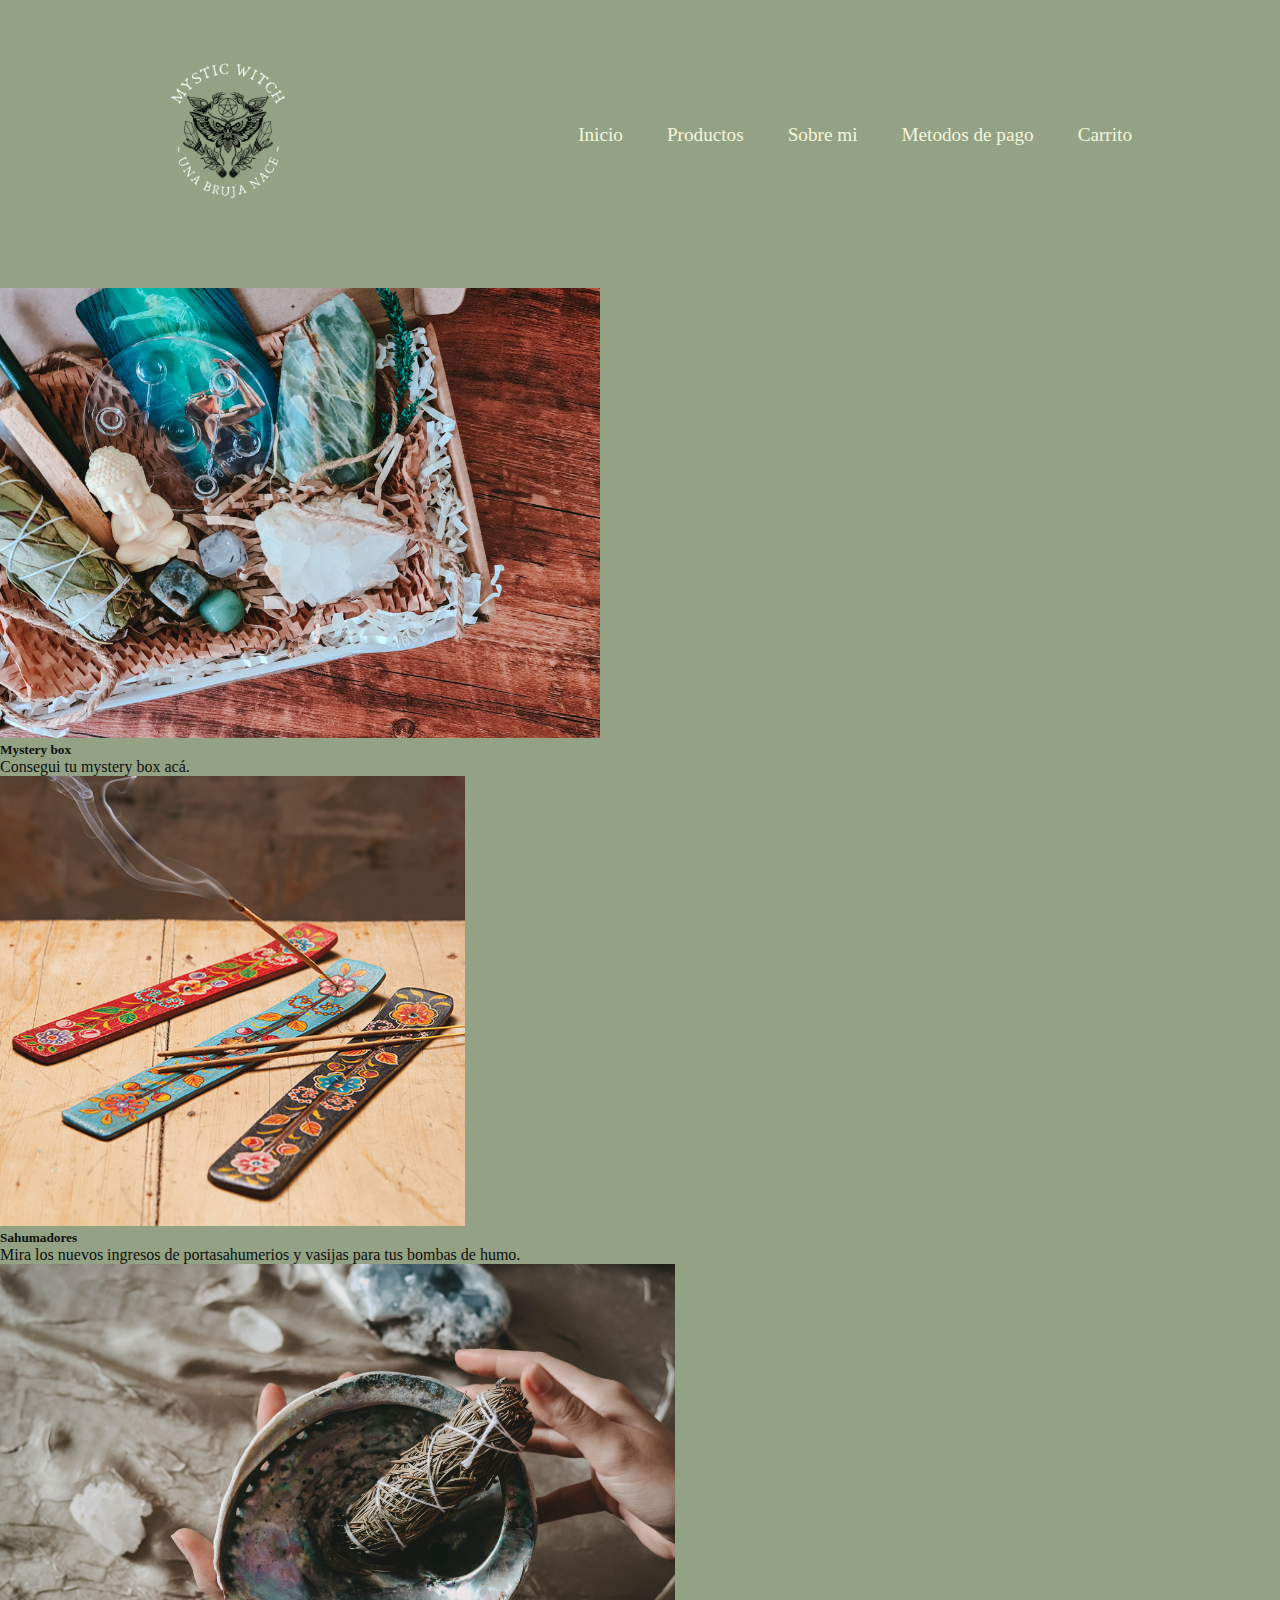
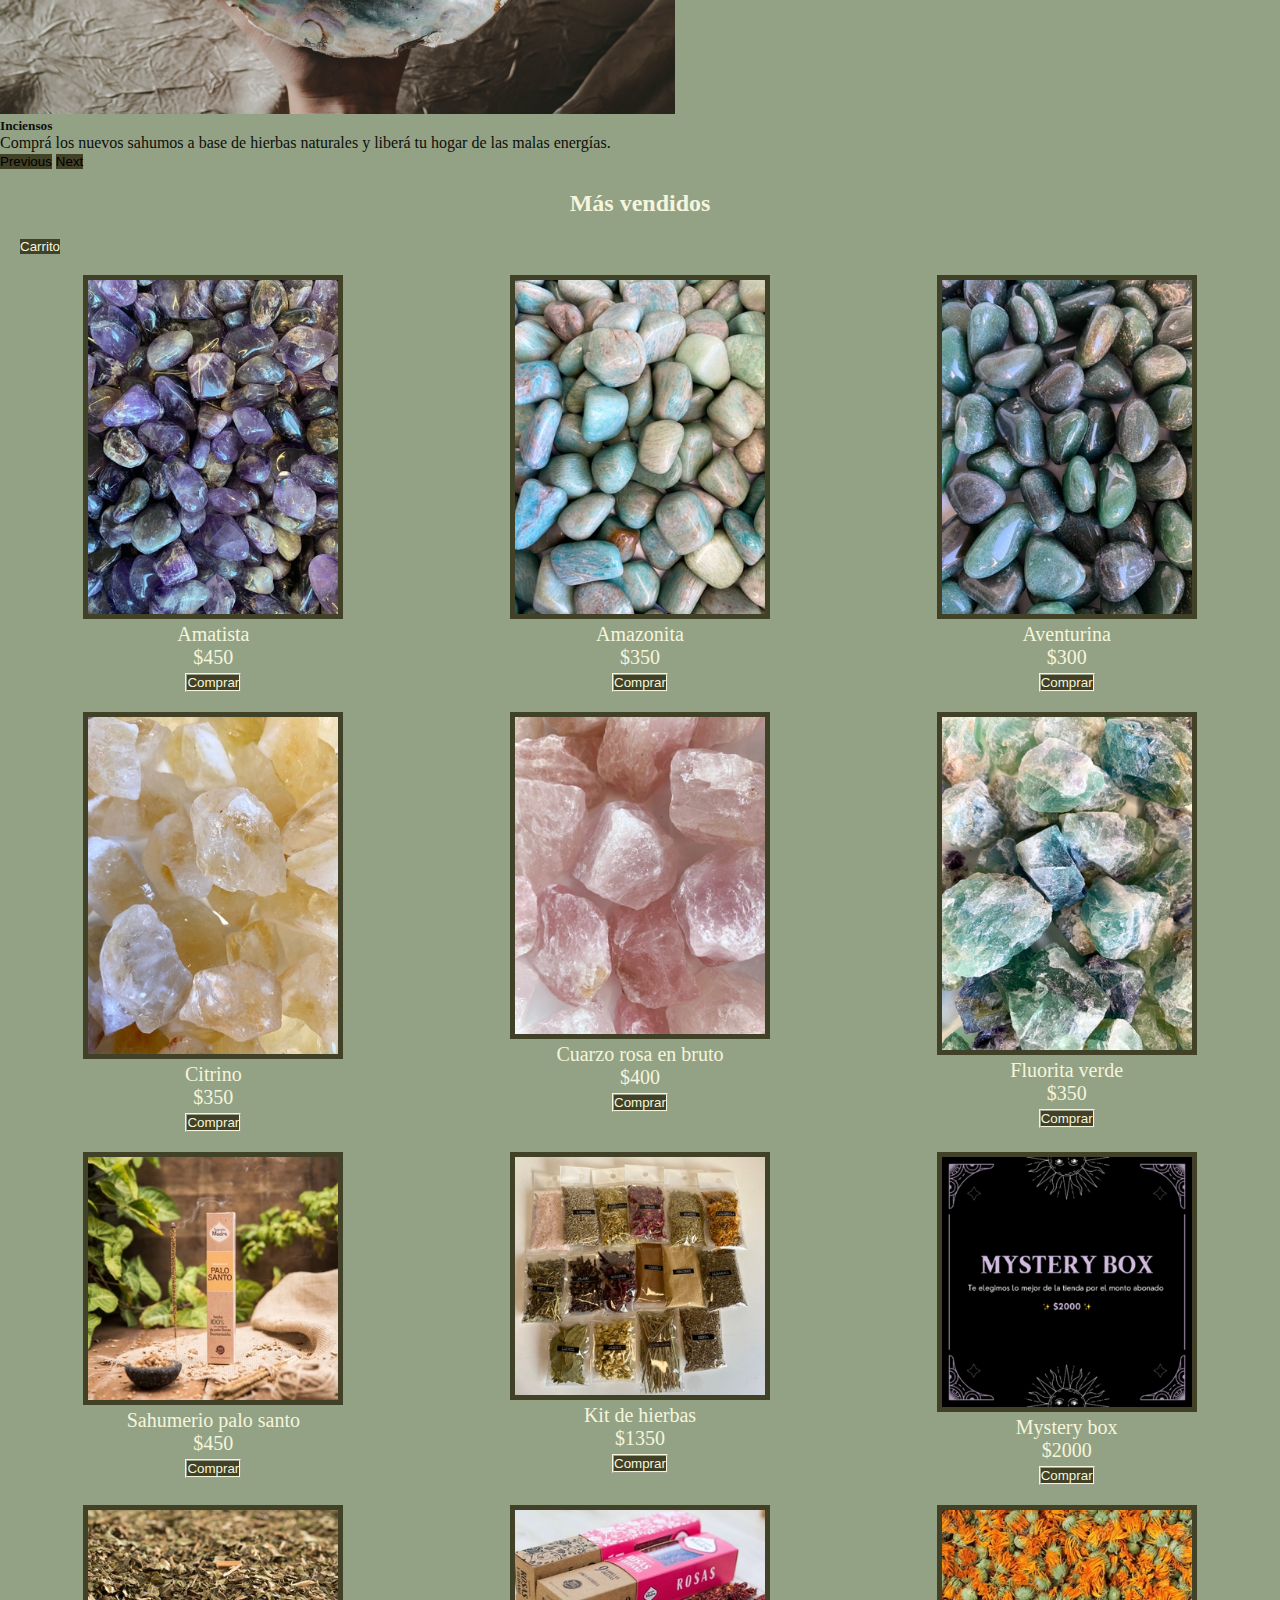
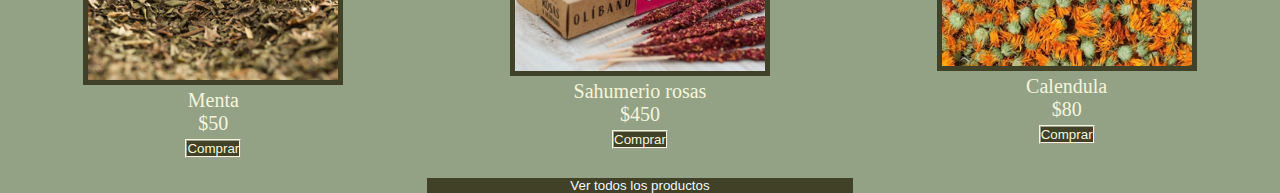
<file: index.html>
<!DOCTYPE html>
<html lang="es">
<head>
    <meta charset="UTF-8">
    <meta http-equiv="X-UA-Compatible" content="IE=edge">
    <meta name="viewport" content="width=device-width, initial-scale=1.0">
    <title>Mystic Witch</title>
    <link href="https://cdn.jsdelivr.net/npm/bootstrap@5.1.3/dist/css/bootstrap.min.css" rel="stylesheet" integrity="sha384-1BmE4kWBq78iYhFldvKuhfTAU6auU8tT94WrHftjDbrCEXSU1oBoqyl2QvZ6jIW3" crossorigin="anonymous">
    <link rel="stylesheet" href="css/estilos.css">
    <link rel="shortcut icon" href="assets/img/logo.png" type="image/x-icon">
</head>
<body>

    <nav>
        <div class="container">
            <div class="navbar">
                <img class="logo" src="assets/img/logo.png" alt="logo">
                <ul>
                    <li><a href="#">Inicio</a></li>
                    <li><a href="#">Productos</a></li>
                    <li><a href="#">Sobre mi</a></li>
                    <li><a href="#">Metodos de pago</a></li>
                    <li><a href="carrito.html">Carrito</a></li>
                </ul>
            </div>
        </div>
    </nav>
    
    <div id="carouselExampleCaptions" class="carousel slide" data-bs-ride="carousel">
        <div class="carousel-indicators">
            <button type="button" data-bs-target="#carouselExampleCaptions" data-bs-slide-to="0" class="active" aria-current="true" aria-label="Slide 1"></button>
            <button type="button" data-bs-target="#carouselExampleCaptions" data-bs-slide-to="1" aria-label="Slide 2"></button>
            <button type="button" data-bs-target="#carouselExampleCaptions" data-bs-slide-to="2" aria-label="Slide 3"></button>
        </div>
        <div class="carousel-inner">
            <div class="carousel-item active">
                <img src="assets/img/box.jpg" class="d-block w-100" alt="box">
                <div class="carousel-caption d-none d-md-block">
                    <h5>Mystery box</h5>
                    <p>Consegui tu mystery box acá.</p>
                </div>
            </div>
        <div class="carousel-item">
            <img src="assets/img/portasahumerio.jpg" class="d-block w-100" alt="portasahunerio">
            <div class="carousel-caption d-none d-md-block">
                <h5>Sahumadores</h5>
                <p>Mira los nuevos ingresos de portasahumerios y vasijas para tus bombas de humo.</p>
            </div>
        </div>
        <div class="carousel-item">
            <img src="assets/img/incienso.jpg" class="d-block w-100" alt="Incienso">
            <div class="carousel-caption d-none d-md-block">
                <h5>Inciensos</h5>
                <p>Comprá los nuevos sahumos a base de hierbas naturales y liberá tu hogar de las malas energías.</p>
            </div>
        </div>
        </div>
        <button class="carousel-control-prev" type="button" data-bs-target="#carouselExampleCaptions" data-bs-slide="prev">
            <span class="carousel-control-prev-icon" aria-hidden="true"></span>
            <span class="visually-hidden">Previous</span>
        </button>
        <button class="carousel-control-next" type="button" data-bs-target="#carouselExampleCaptions" data-bs-slide="next">
            <span class="carousel-control-next-icon" aria-hidden="true"></span>
            <span class="visually-hidden">Next</span>
        </button>
    </div>

<h2 class="texto">Más vendidos</h2>
<button id="mostrar" class="mostrarcarrito">Carrito</button>
<div class="galeria-fotos">
    <div class="galeria">
        <div class="foto">
            <img class="tamaño" src="assets/img/amatistas.jpeg" alt="Amatista">
        </div>
        <div class="pie">
            <p>Amatista<br/>$450</p>
            <button id="producto1" class="productos">Comprar</button>
        </div>
    </div>
    <div class="galeria">
        <div class="foto">
            <img class="tamaño" src="assets/img/amazonita.jpeg" alt="Amazonita">
        </div>
        <div class="pie">
            <p>Amazonita<br/>$350</p>
            <button id="producto2" class="productos">Comprar</button>
        </div>
    </div>
    <div class="galeria">
        <div class="foto">
            <img class="tamaño" src="assets/img/aventurina.jpeg" alt="Aventurina">
        </div>
        <div class="pie">
            <p>Aventurina<br/>$300</p>
            <button id="producto3" class="productos">Comprar</button>
        </div>
    </div>
    <div class="galeria">
        <div class="foto">
            <img class="tamaño" src="assets/img/citrino.jpeg" alt="Citrino">
        </div>
        <div class="pie">
            <p>Citrino<br/>$350</p>
            <button id="producto4" class="productos">Comprar</button>
        </div>
    </div>
    <div class="galeria">
        <div class="foto">
            <img class="tamaño" src="assets/img/cuarzo-rosa-en-bruto.jpeg" alt="cuarzo-rosa">
        </div>
        <div class="pie">
            <p>Cuarzo rosa en bruto<br/>$400</p>
            <button id="producto5" class="productos">Comprar</button>
        </div>
    </div>
    <div class="galeria">
        <div class="foto">
            <img class="tamaño" src="assets/img/fluorita-verde.jpeg" alt="fluorita">
        </div>
        <div class="pie">
            <p>Fluorita verde<br/>$350</p>
            <button id="producto6" class="productos">Comprar</button>
        </div>
    </div>
    <div class="galeria">
        <div class="foto">
            <img class="tamaño" src="assets/img/sahumerio-palosanto.jpeg" alt="incienso">
        </div>
        <div class="pie">
            <p>Sahumerio palo santo<br/>$450</p>
            <button id="producto7" class="productos">Comprar</button>
        </div>
    </div>
    <div class="galeria">
        <div class="foto">
            <img class="tamaño" src="assets/img/kit-hierbas.jpeg" alt="hierbas">
        </div>
        <div class="pie">
            <p>Kit de hierbas <br/>$1350</p>
            <button id="producto8" class="productos">Comprar</button>
        </div>
    </div>
    <div class="galeria">
        <div class="foto">
            <img class="tamaño" src="assets/img/mystery-box.png" alt="box">
        </div>
        <div class="pie">
            <p>Mystery box<br/>$2000</p>
            <button id="producto9" class="productos">Comprar</button>
        </div>
    </div>
    <div class="galeria">
        <div class="foto">
            <img class="tamaño" src="assets/img/menta.jpeg" alt="Menta">
        </div>
        <div class="pie">
            <p>Menta<br/>$50</p>
            <button id="producto10" class="productos">Comprar</button>
        </div>
    </div>
    <div class="galeria">
        <div class="foto">
            <img class="tamaño" src="assets/img/sahumerio-rosas.jpeg" alt="sahumerio">
        </div>
        <div class="pie">
            <p>Sahumerio rosas<br/>$450</p>
            <button id="producto11" class="productos">Comprar</button>
        </div>
    </div>

    <div class="galeria">
        <div class="foto">
            <img class="tamaño" src="assets/img/calendula.jpeg" alt="Calendula">
        </div>
        <div class="pie">
            <p>Calendula<br/>$80</p>
            <button id="producto12" class="productos">Comprar</button>
        </div>
    </div>
    <button><a class="link" href="pages/Productos.html">Ver todos los productos</a></button>
</div>

    
    
    

<script src="https://cdn.jsdelivr.net/npm/bootstrap@5.1.3/dist/js/bootstrap.bundle.min.js" integrity="sha384-ka7Sk0Gln4gmtz2MlQnikT1wXgYsOg+OMhuP+IlRH9sENBO0LRn5q+8nbTov4+1p" crossorigin="anonymous"></script>
<script src="js/carrito.js"></script>
</body>
</html>
</file>
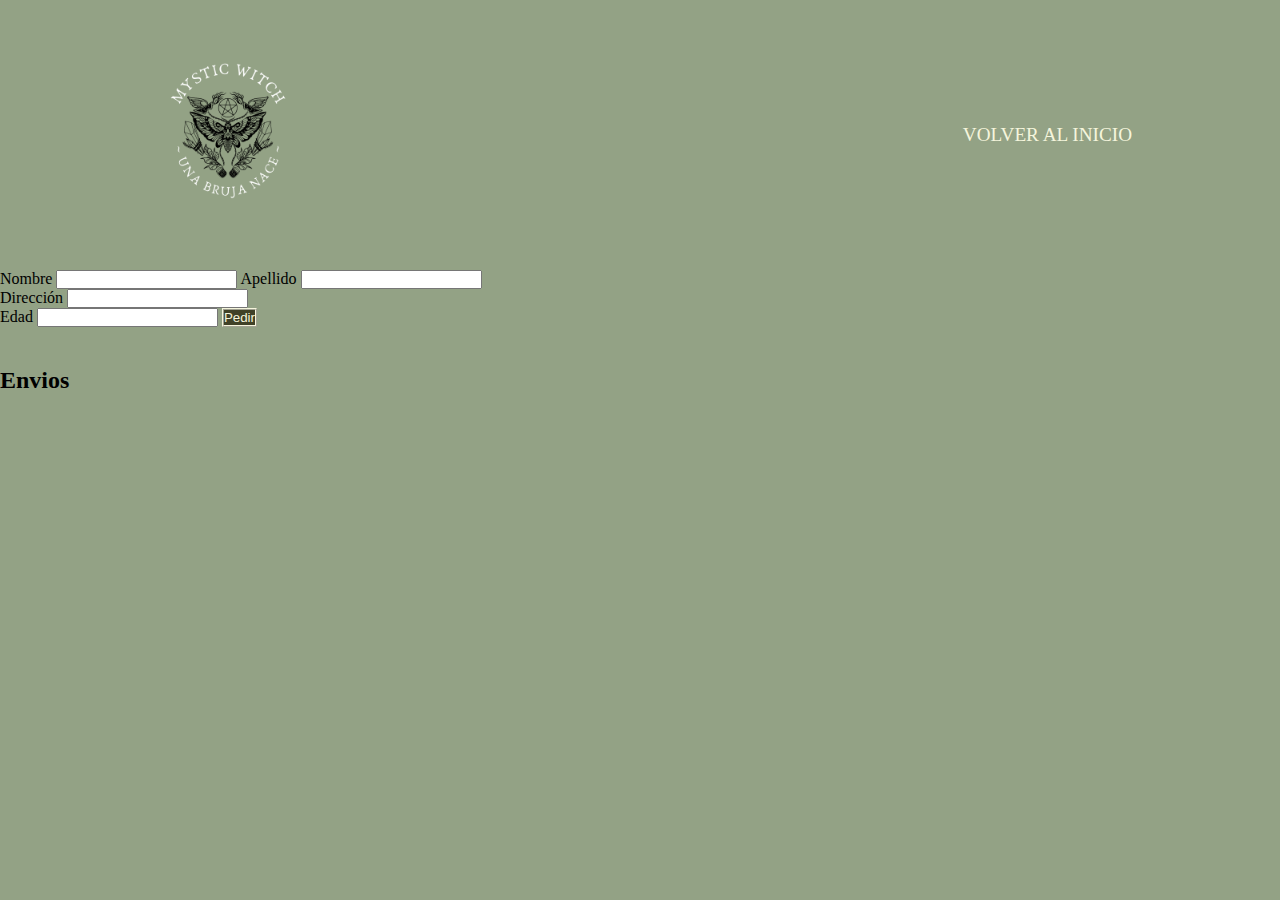
<file: carrito.html>
<!DOCTYPE html>
<html lang="en">
<head>
    <meta charset="UTF-8">
    <meta http-equiv="X-UA-Compatible" content="IE=edge">
    <meta name="viewport" content="width=device-width, initial-scale=1.0">
    <title>Carrito</title>
    <script src="./js/carrito.js"></script>
    <link rel="stylesheet" href="./css/estilos.css">
</head>
<body class="bodyCarrito">
    <header>
        <nav>
            <div class="container">
                <div class="navbar">
                    <img class="logo" src="./assets/img/logo.png" alt="logo">
                    <ul>
                        <li><a href="./index.html">VOLVER AL INICIO</a></li>
                    </ul>
                </div>
            </div>
        </nav>
    </header>



    <label for="name">Nombre</label>
    <input type="text" id="inputNombre">
    <label for="lastname">Apellido</label>
    <input type="text" id="inputApellido">
    <br/>
    <label for="addres">Dirección</label>
    <input type="text" id="inputDireccion">
    <br/>
    <label for="age">Edad</label>
    <input type="number" id="inputEdad">

    <button onclick="addInfo()" class="boton">Pedir</button>
    
    <h2 class="titulo">Envios</h2>
    <div>
        <ul id="envios">
        </ul>
    </div>
</body>
</html>
</file>
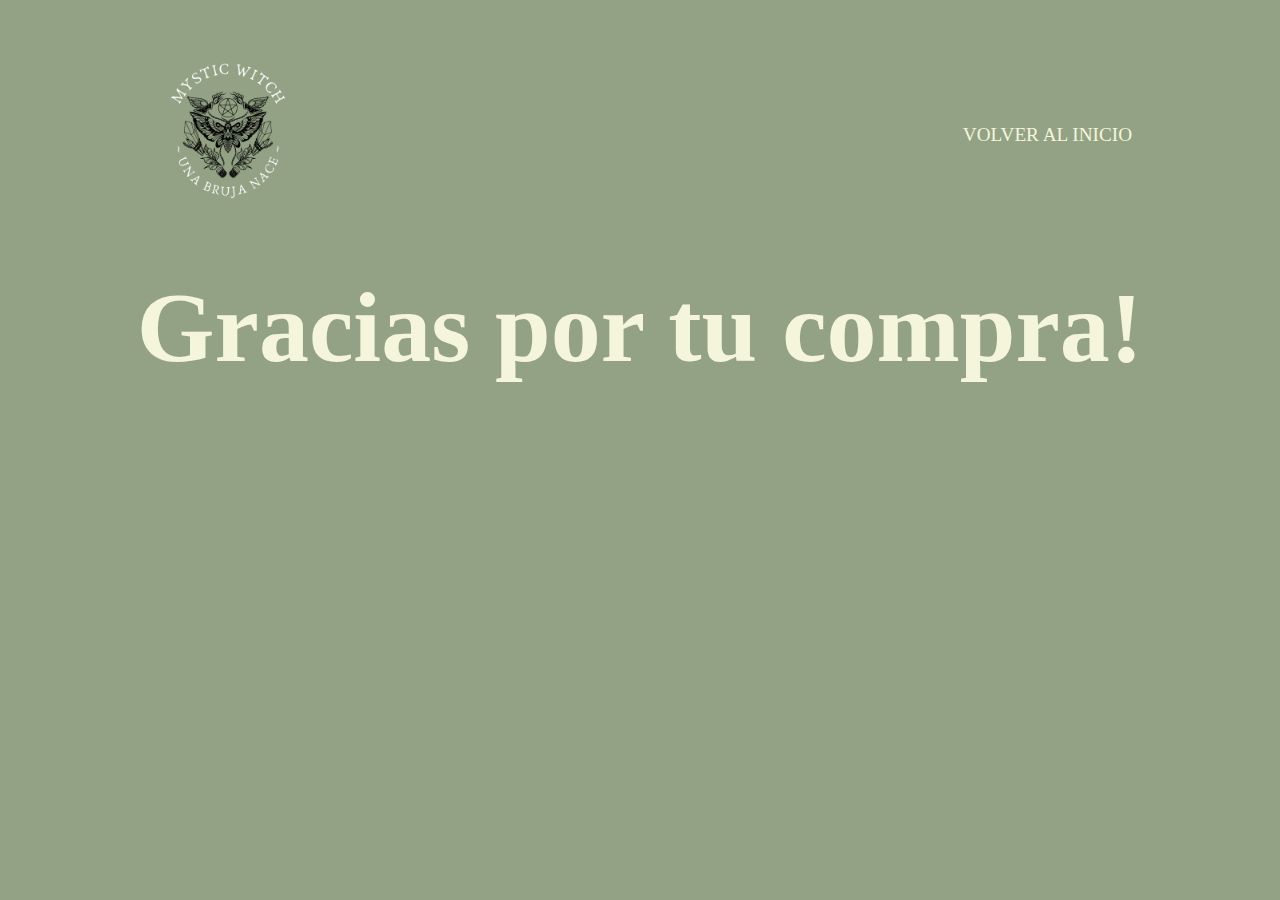
<file: pages/carrito.html>
<!DOCTYPE html>
<html lang="en">
<head>
    <meta charset="UTF-8">
    <meta http-equiv="X-UA-Compatible" content="IE=edge">
    <meta name="viewport" content="width=device-width, initial-scale=1.0">
    <title>Carrito</title>
    <script src="/js/carrito.js"></script>
    <link rel="stylesheet" href="../css/estilos.css">
</head>
<body class="bodyCarrito">
    <header>
        <nav>
            <div class="container">
                <div class="navbar">
                    <img class="logo" src="/assets/img/logo.png" alt="logo">
                    <ul>
                        <li><a href="../index.html">VOLVER AL INICIO</a></li>
                    </ul>
                </div>
            </div>
        </nav>
    </header>
    <div class="divCarrito"><h1 class="tituloCarrito">Gracias por tu compra!</h1></div>
</body>
</html>
</file>
<file: css/estilos.css>
*{
    margin: 0;
    padding: 0;
}

body{
    background-color: #93A285;
}

.container{
    width: 100%;
    height: 100%;
}

.navbar{
    width: 80%;
    margin: auto;
    padding: 35px 0;
    display: flex;
    align-items: center;
    justify-content: space-between;
}

.logo{
    width: 200px;
    cursor: pointer;
}

.navbar ul li{
    list-style: none;
    display: inline-block;
    margin: 0 20px;
    position: relative;
}

.navbar ul li a{
    text-decoration: none;
    color: beige;
    font-family: 'Times New Roman', Times, serif;
    font-size: 1.2rem;
}

.navbar ul li::before{
    content: "";
    height: 3px;
    width: 0;
    background-color: #404127;
    position: absolute;
    left: 0;
    bottom: -12px;
    transition: 0.4s ease-out;
}

.navbar ul li:hover::before{
    width: 100%;
}

.d-block{
    height: 450px;
}
.carousel-caption{
    opacity: 90%;
}

.galeria-fotos{
    display: grid;
    grid-template-columns: 1fr 1fr 1fr;
    text-align: center;
    padding-top: 20px;
}

.tamaño{
    width: 250px ;
    border: #404127 solid 5px;
}

div .pie{
    color: beige;
    font-family: 'Times New Roman', Times, serif;
    font-size: 20px;
}

.texto{
    text-align: center;
    color: beige;
    padding: 20px;
    font-family: 'Times New Roman', Times, serif;
}

button{
    grid-column: 2/3;
    background-color: #404127;
    border: none;
}


.link{
    text-decoration: none;
    color: aliceblue;
}

.link:hover{
    color: #93A285;
}
.bodyCarrito{
    background-color: #93A285;
}
.tituloCarrito{
    font-size: 100px;
    color: beige;
    font-family: 'Times New Roman', Times, serif;
}
.divCarrito{
    display: flex;
    justify-content: center;
}

.productos{
    color: beige;
    margin-bottom: 20px;
    border: ridge 2px beige ;
}



.mostrarcarrito{
    color: beige;
    margin-left: 20px;
}

.boton{
    color: beige;
    border: ridge 2px beige ;
}

.titulo{
    margin-top: 40px;
}
</file>
